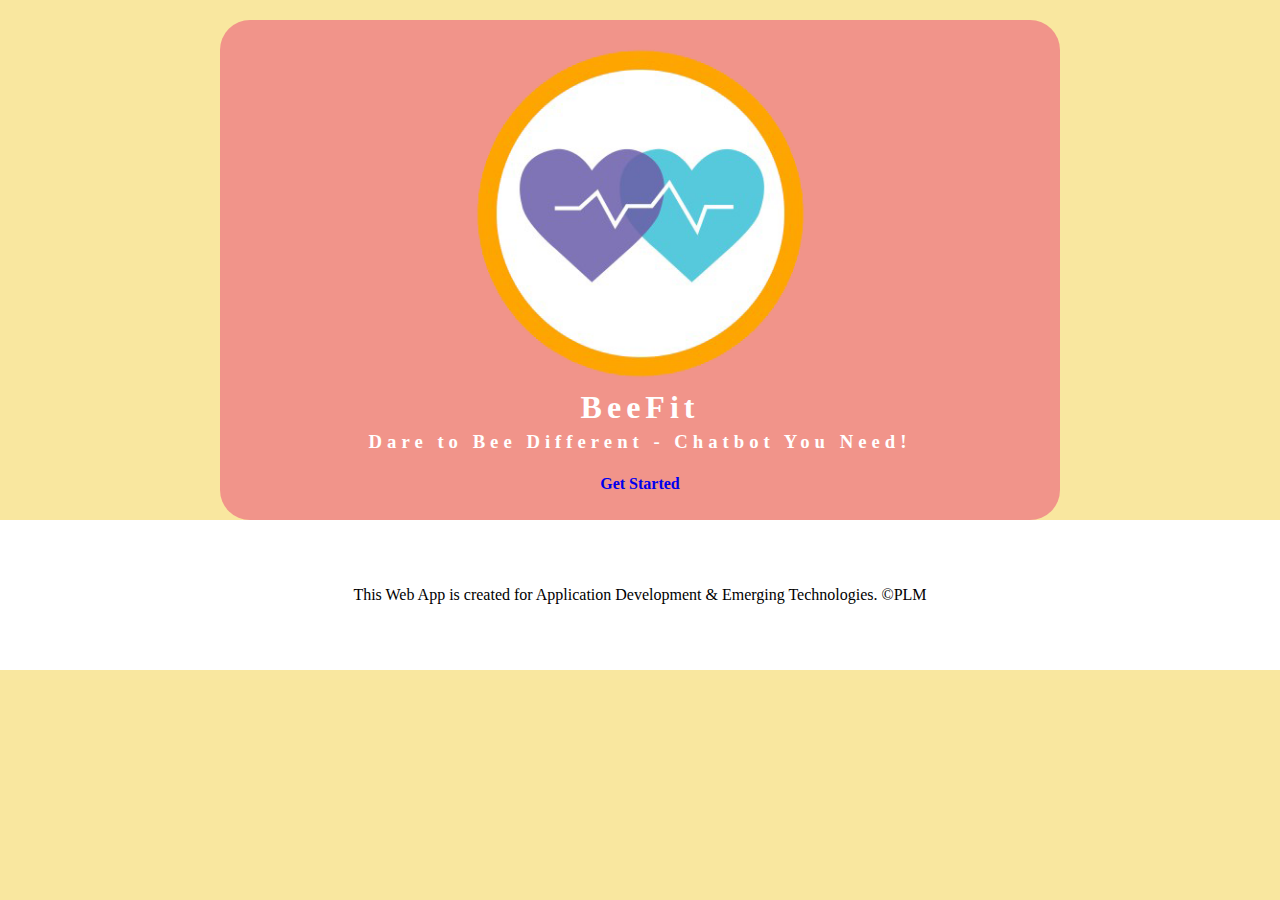
<file: index.html>
<!DOCTYPE html>
<html>
<head>
	<meta charset="UTF-8">
	<title>BeeFit - Get Started</title>
	<link rel="icon" href="img/Logo.png">
	<link rel="stylesheet" type="text/css" href="css/design.css">
</head>
<body>
	<main>
		<img src="img/Logo.png">
		<h1>BeeFit</h1>
		<h3>Dare to Bee Different - Chatbot You Need!</h3>
		<h4><a href="login.html">Get Started</a></h4>
	</main>
    <footer>
    	<p>This Web App is created for Application Development & Emerging Technologies. &copy;PLM</p>
    </footer>
</body>
</html>
</file>
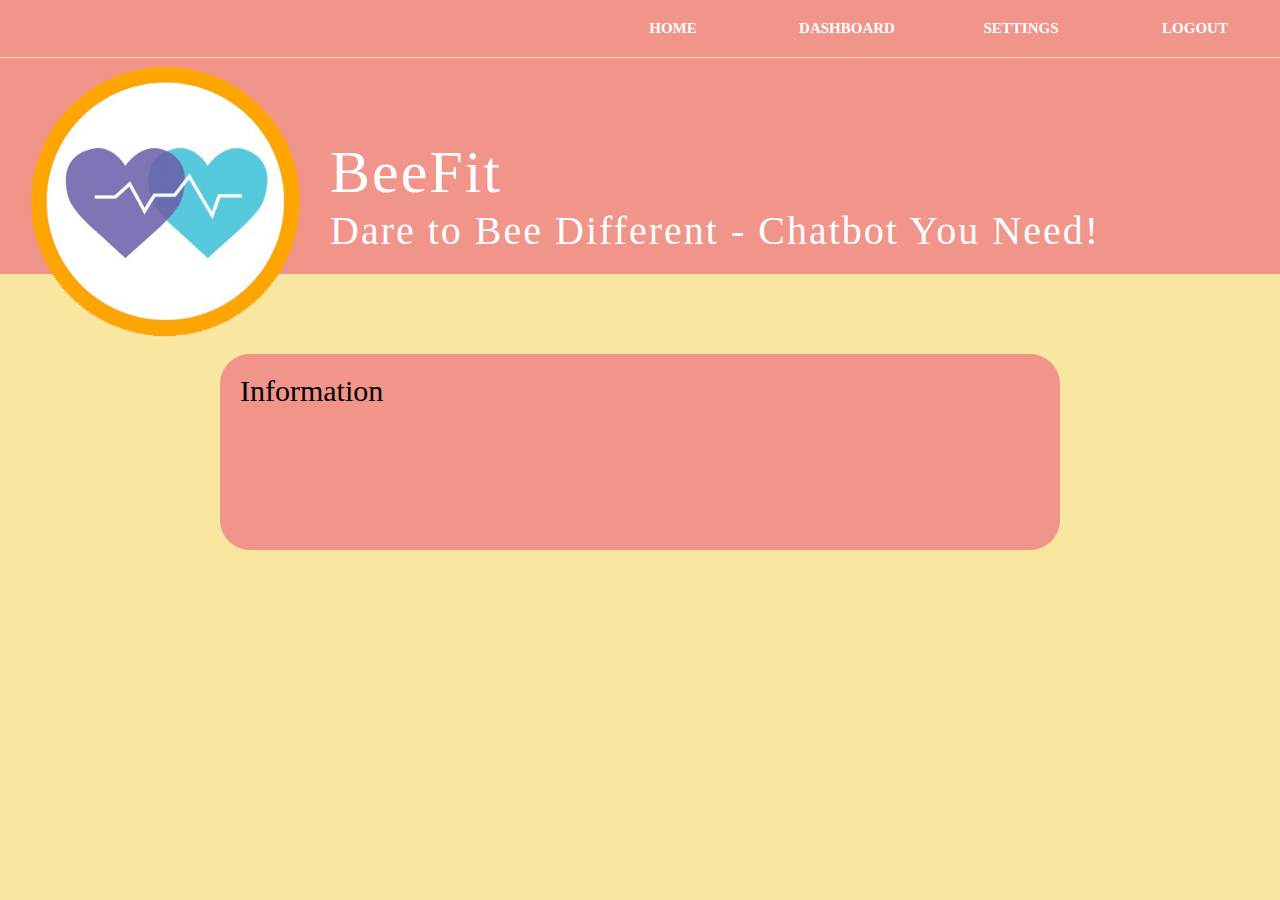
<file: home.html>
<!DOCTYPE html>
<html>
<head>
		<meta charset="UTF-8">
		<title>BeeFit - Home</title>
		<link rel="icon" href="img/Logo.png">
		<link rel="stylesheet" type="text/css" href="css/design.css">
</head>
<body>
	<div class="navtabs">
		<ul>
			<li><a href="home.html" class="dropdown">Home</a></li>
			<li><a href="dashboard.html">Dashboard</a></li>
			<li><a href="settings.html">Settings</a></li>
			<li><a href="logout.html">Logout</a></li>
		</ul>
	</div>
	<header>
		<img src="img/Logo.png">
	 <div class="title">
	 	<span class="h1">BeeFit</span>
	    <br>
		<span class="h3">Dare to Bee Different - Chatbot You Need!</span>
	 </div>   
	</header>
	<main class="info">
	<span class="title">Information</span>
	<p>
		<br>
		<br>
		<br>
		<br>
		<br>
	</p>
	</main>
</body>
</html>
</file>
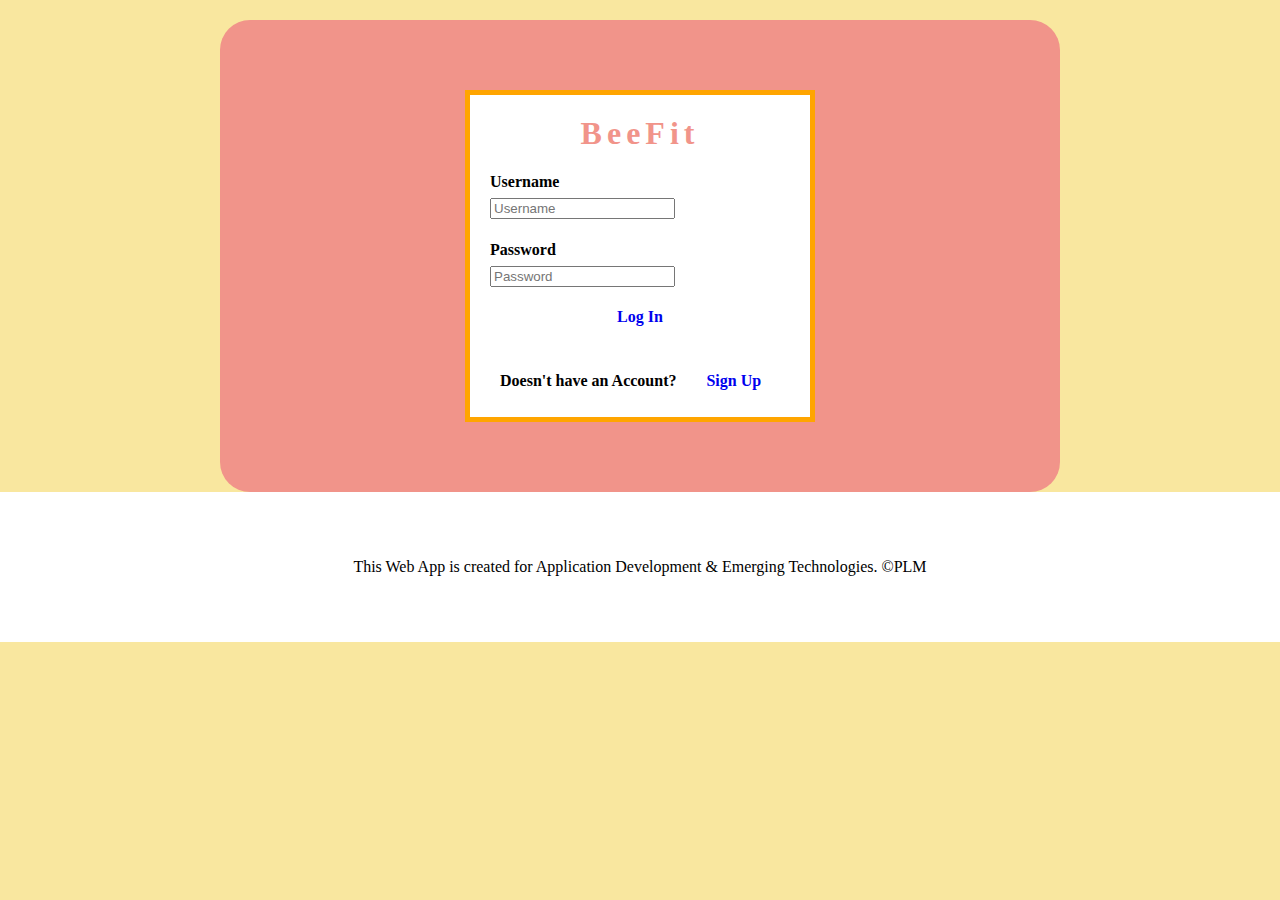
<file: login.html>
<!DOCTYPE html>
<html>
<head>
	<title>BeeFit - Log In</title>
	<link rel="icon" href="img/Logo.png">
	<link rel="stylesheet" type="text/css" href="css/design.css">
</head>
<body>
<main>
<div class="login">
		<h1 style="color: #F1948A">BeeFit</h1>
		<h4>Username</h4>
		<input class="form__input form__input--username" placeholder="Username" />
		<h4>Password</h4>
		<input class="form__input form__input--password" placeholder="Password" />
		<h4><a href="home.html"><center>Log In</center></a></h4>
		<br>
	<ul class="signup">
		<li><h4> Doesn't have an Account?</h4></li>
		<li><h4><a href="signup.html">Sign Up</a></h4></li>
	</ul>
</div>
</main>
	<footer>
    	<p>This Web App is created for Application Development & Emerging Technologies. &copy;PLM</p>
    </footer>
</body>
</html>
</file>
<file: css/design.css>
*{
	
}
body{
	margin: 0px;
	background-color: #F9E79F;
	text-align: center;
}
h1, h3 {
    padding-top: 0px;
    text-align: center;
    color: white;
    margin-top: 0px;
    margin-bottom: 5px;
    letter-spacing: 5px;
}
h4 a:hover {
	background-color: white;
	color: #F1948A;
	font-weight: 100px;
}
h4 a {
	text-decoration: none;
}
main img {
    padding-bottom: 0px;
    width: 400px;
}
main {
    margin: 20px auto 0px;
    background-color: #F1948A;
    max-width: 800px;
    padding: 20px;
    border-radius: 30px;
}
footer{
	margin: 0px;
	padding-bottom: 50px;
	padding-top: 50px;
	background-color: white;
}

/** LOG IN **/
div.login {
    border: 5px solid orange;
    text-align: left;
    margin: 50px auto;
    background-color: white;
    max-width: 300px;
    padding: 20px;
}
ul.signup {
    display: flex;
    padding: 0;
    margin: 0px auto;
}
ul.signup li {
	list-style: none;
	display: inline-block;
	margin-left: 10px;
	padding-right: 20px;
}
h4 {
    margin-bottom: 7px;
}

/** HOME **/ 
div.navtabs ul{
	background-color: #F1948A;
	list-style: none;
	margin: 0;
	padding: 0;
	text-align: right;
}
div.navtabs li{
	display: inline-block;
}
div.navtabs a{
	text-decoration: none;
	color: white;
	width: 140px;
	display: block;
	padding: 20px 15px;
	text-transform: uppercase;
	font-weight: bold;
	text-align: center;
	font-size: 15px;
}
div.navtabs a:hover{
	background: white;
	color: orange;
}
header img {
	width: 330px;
	padding: 0px;
	float: left;
}
header {
    width: auto;
    padding: 0px;
    text-align: left;
    margin-top: 1px;
}
div.title {
    background-color: #F1948A;
    padding-top: 80px;
    padding-bottom: 20px;
    margin-top: 0px;
}
.h3{
	font-size: 40px;
	letter-spacing: 2px;
	color: white;
}
.h1{
	font-size: 60px;
	letter-spacing: 2px;
	color: white;
}
main.info{
	margin-top: 80px;
	text-align: left;
}
span.title{
	font-size: 30px;
}
</file>
